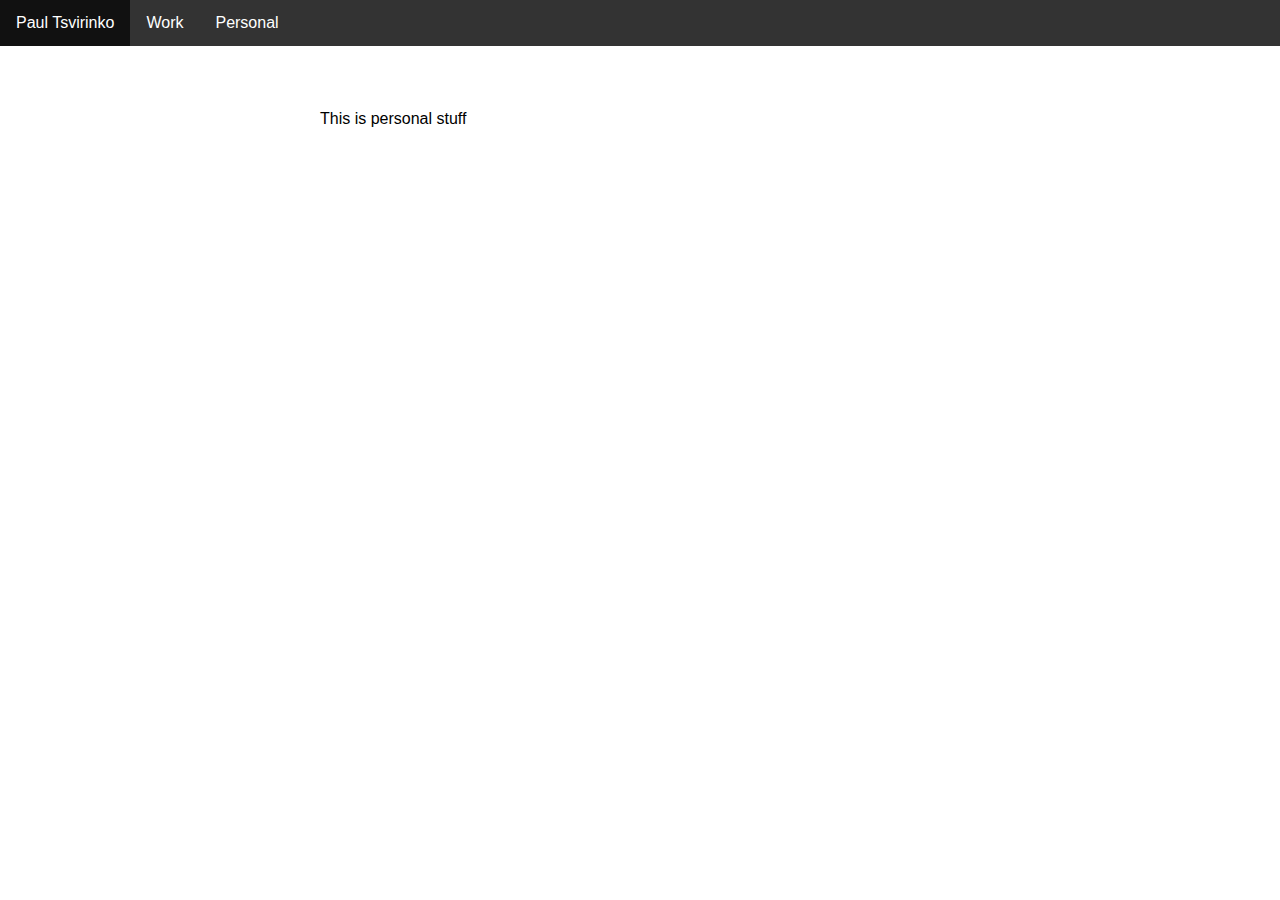
<file: personal.html>
<!DOCTYPE html>
<html  lang="en">
    <head>
        <title style="font-family: Arial, Helvetica, sans-serif"> Paul Tsvirinko </title>
        <link rel="stylesheet" href="styles.css">
        <meta charset="UTF-8">
        <meta name="viewport" content="width=device-width, initial-scale=1">
    </head>
    <body>
        <ul>
            <li><a href="index.html">Paul Tsvirinko</a></li>
            <li><a href="work.html">Work</a></li>
            <li><a href="personal.html">Personal</a></li>
        </ul>
        <p> This is personal stuff </p>   
    </body>
</file>
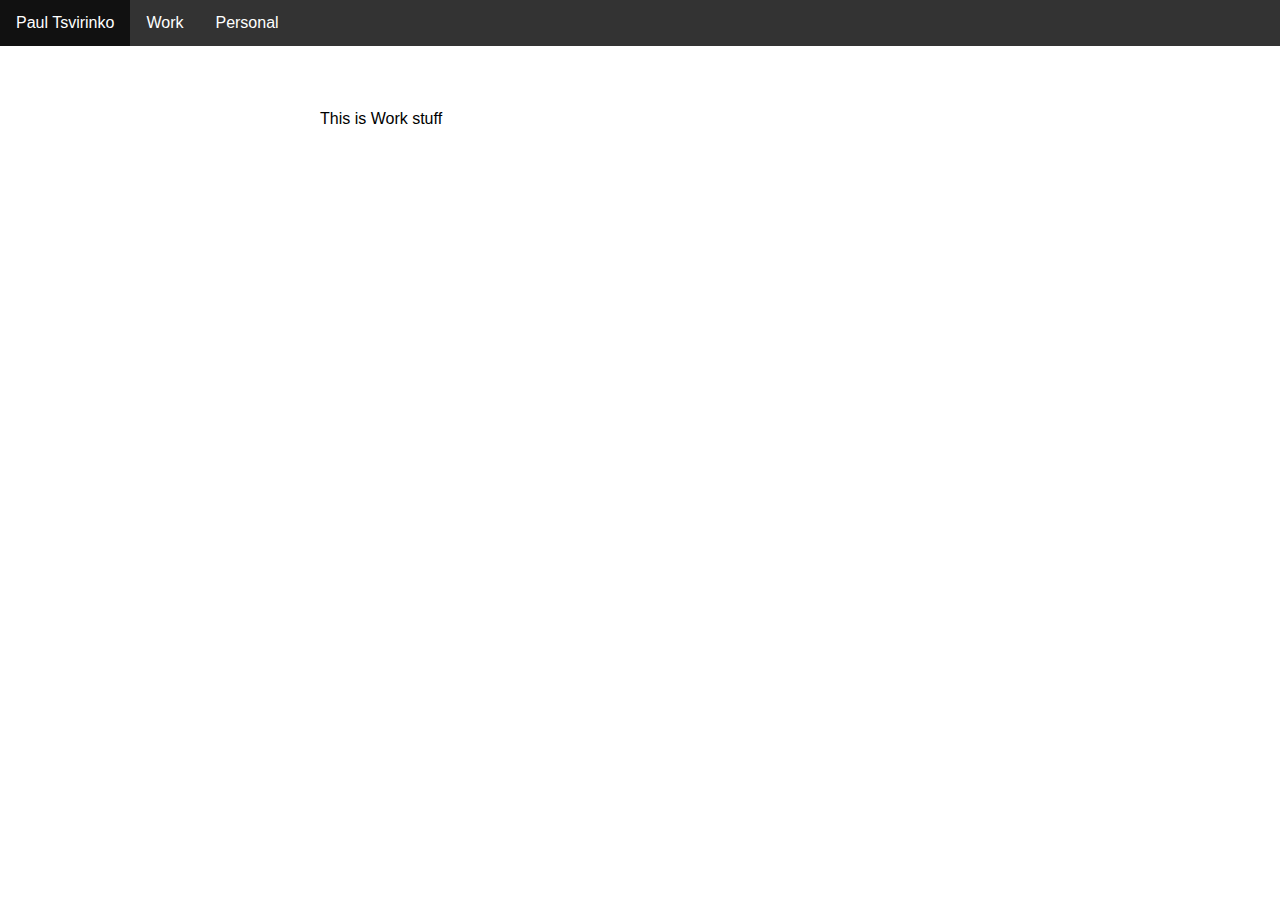
<file: work.html>
<!DOCTYPE html>
<html  lang="en">
    <head>
        <title style="font-family: Arial, Helvetica, sans-serif"> Paul Tsvirinko </title>
        <link rel="stylesheet" href="styles.css">
        <meta charset="UTF-8">
        <meta name="viewport" content="width=device-width, initial-scale=1">
    </head>
    <body>
        <ul>
            <li><a href="index.html">Paul Tsvirinko</a></li>
            <li><a href="work.html">Work</a></li>
            <li><a href="personal.html">Personal</a></li>
        </ul> 
        <p>This is Work stuff</p>
    </body>
</file>
<file: styles.css>
* {
  margin: 0px;
  padding: 0px;
}

body, html {
    font-family: "Lato", sans-serif;
    height: 100%;
  }
/* JS Effects */
.ml12 {
  font-weight: bold;
  font-size: 1.8em;
  text-transform: uppercase;
  letter-spacing: 0.5em;
  padding-top: 25%;
  color: white;
}

.ml12 .letter {
  display: inline-block;
  line-height: 1em;
}

p{
  text-align: left;
  margin-left: 25%;
  margin-right: 25%;
  margin-top: 5%;
}

h3{
  text-align: left;
  margin-left: 25%;
  margin-right: 25%;
  margin-top: 15%;
}

ul{
    position: -webkit-sticky; /* Safari */
    position: sticky;
    top: 0;
    list-style-type: none;
    margin: 0;
    padding: 0;
    overflow: hidden;
    background-color: #333;
}
  
li {
    float: left;
}

li a {
    display: block;
    color: white;
    text-align: center;
    padding: 14px 16px;
    text-decoration: none;
}

li a:hover {
    background-color: #111;
}

.welcome {
    /* Text Settings */
    text-align: center;
    /* Image Settings */
    background-image: url(Ice.jpg);
    height: 100%;
    margin: 0;
    background-attachment: fixed;
    background-position: center;
    background-repeat: no-repeat;
    background-size: cover;
}
</file>
